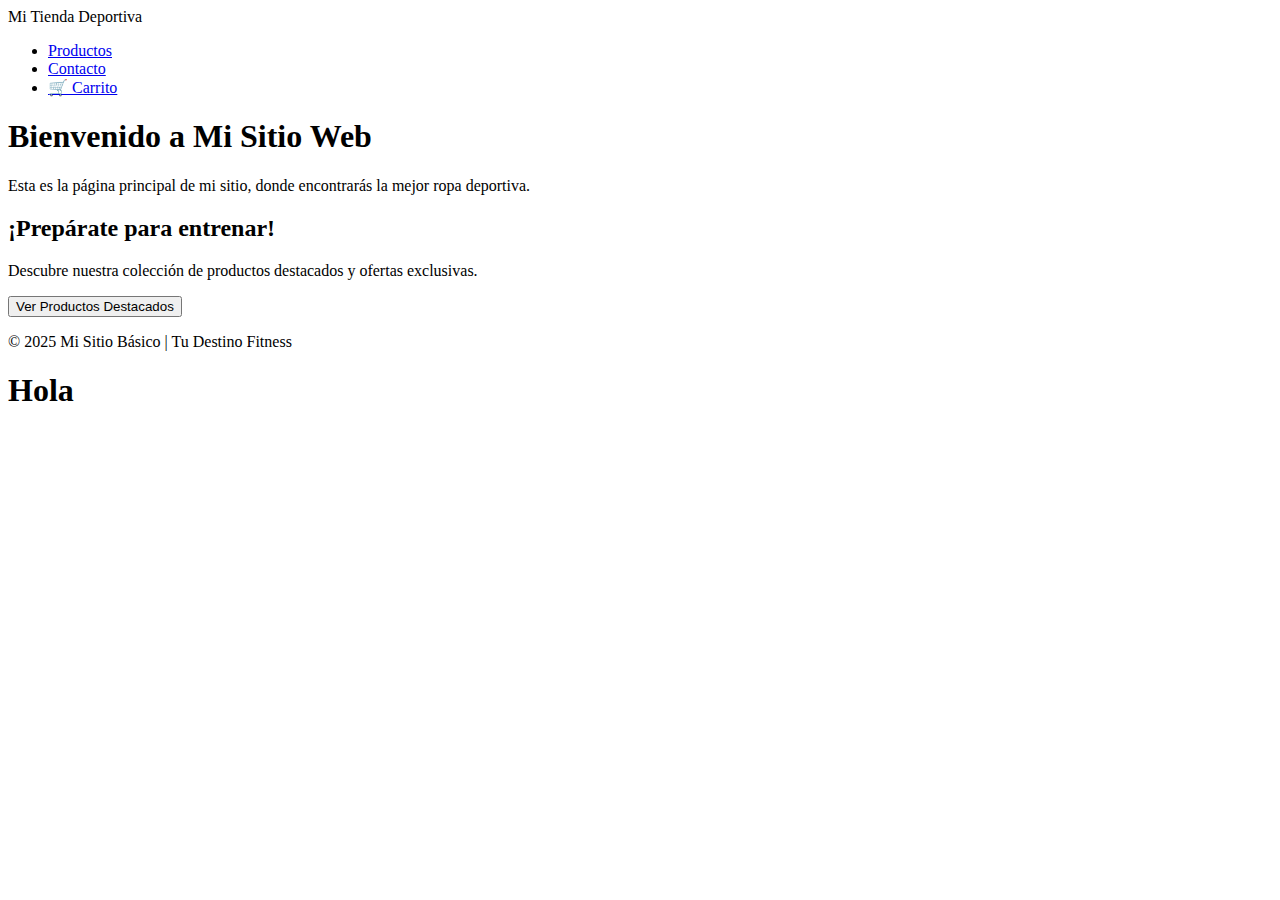
<file: home.html>
<!DOCTYPE html>
<html lang="es">
  <head>
    <meta charset="UTF-8" />
    <meta name="viewport" content="width=device-width, initial-scale=1.0" />
    <title>Mi Primera Página</title>
  </head>
  <body>
    <section class="home">
      <header class="main-header">
        <div class="logo">Mi Tienda Deportiva</div>
        <nav class="main-nav">
          <ul>
            <li><a href="#productos">Productos</a></li>
            <li><a href="#contacto">Contacto</a></li>
            <li><a href="/carrito.html">🛒 Carrito</a></li>
          </ul>
        </nav>
      </header>

      <main>
        <h1>Bienvenido a Mi Sitio Web</h1>
        <p>
          Esta es la página principal de mi sitio, donde encontrarás la mejor
          ropa deportiva.
        </p>

        <section class="hero-section">
          <h2>¡Prepárate para entrenar!</h2>
          <p>
            Descubre nuestra colección de productos destacados y ofertas
            exclusivas.
          </p>
          <button onclick="window.location.href='#productos'">
            Ver Productos Destacados
          </button>
        </section>
      </main>

      <footer>
        <p>&copy; 2025 Mi Sitio Básico | Tu Destino Fitness</p>
      </footer>
    </section>
    <h1>Hola</h1>
  </body>
</html>
</file>
